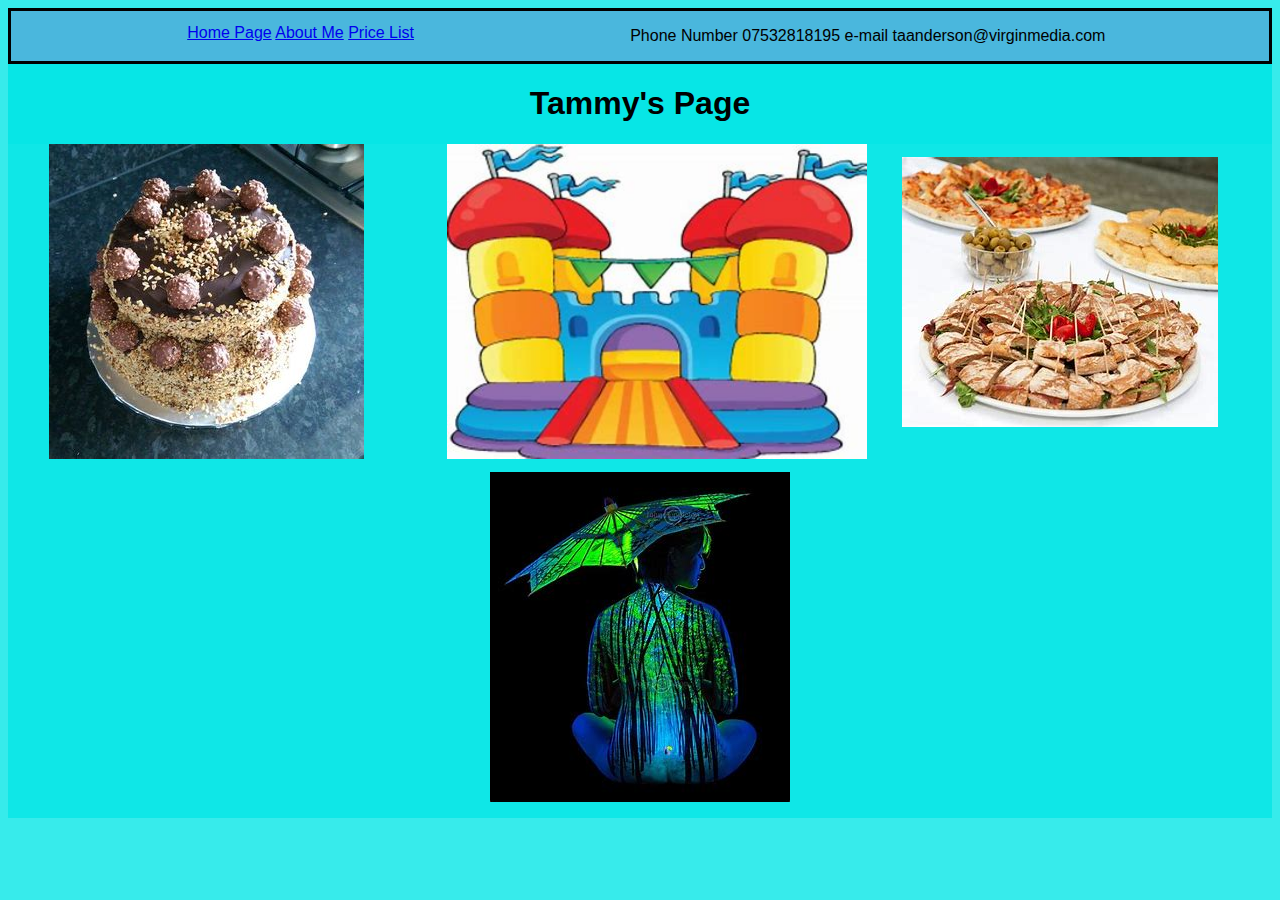
<file: index.html>
<!DOCTYPE html>
<html lang="en">
<head>
    <meta charset="UTF-8">
    <meta http-equiv="X-UA-Compatible" content="IE=edge">
    <meta name="viewport" content="width=device-width, initial-scale=1.0">
    <title>Tammy's Page</title>
</head>
<link rel="stylesheet" type="text/css" href="main2.css">
<body>
    <div class="container">

        <div class="one">

            <div class="nav">
                <a href="index.html">Home Page</a> 
                <a href="aboutme.html">About Me</a> 
                <a href="price.html">Price List</a>
            
            </div>
            <div class="con>">
                <ul>
                    <l>Phone Number 07532818195</l>
                    <l>e-mail taanderson@virginmedia.com</l>
                </ul>

            </div>
        </div>

        <div class="two">
            <h1>Tammy's Page</h1>

        </div>

        <div class="three">

            <div class="cake">
                <img src="f_cake.jpg" alt="ferrero rocher cake">

            </div>

            <div class=" ent">
                <img src="castle.jpg" alt="castle">

            </div>

            <div class="buffet">
                <img src="buff.jpg" alt="buffet">
    

            </div>

            <div class="bart">
                <img src="bodya.jpg" alt="body art">
                
            </div>
        </div>
    </div>
    
</body>
</html>
</file>
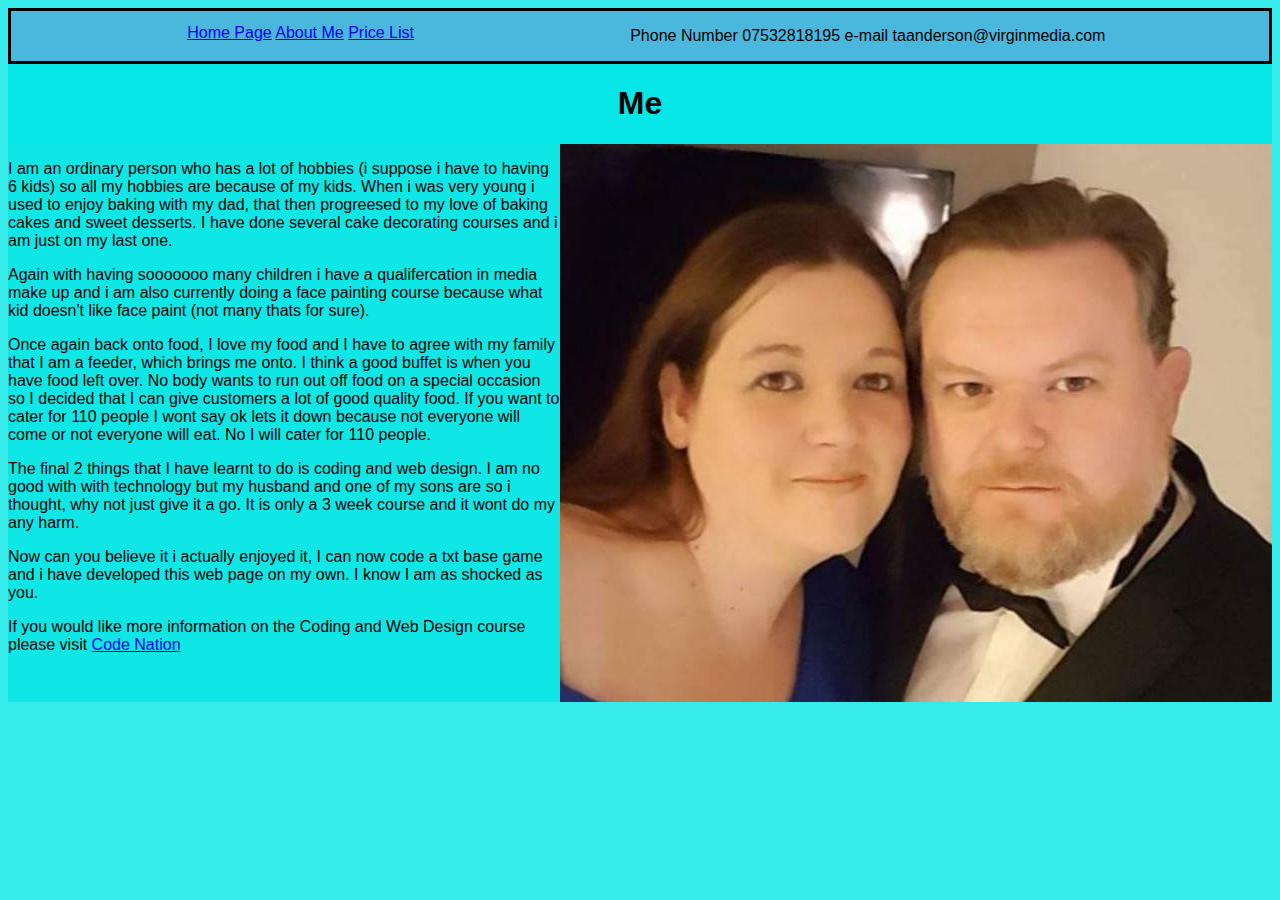
<file: aboutme.html>
<!DOCTYPE html>
<html lang="en">
<head>
    <meta charset="UTF-8">
    <meta http-equiv="X-UA-Compatible" content="IE=edge">
    <meta name="viewport" content="width=device-width, initial-scale=1.0">
    <title>Tammy's Page</title>
    <link rel="stylesheet" type="text/css" href="main2.css">
    </head>
    <body>
        <div class="container">
    
            <div class="one">
    
                <div class="nav">
                    <a href="index.html">Home Page</a> 
                    <a href="aboutme.html">About Me</a> 
                    <a href="price.html">Price List</a>
                </div>
                <div class="con>">
                    <ul>
                        <l>Phone Number 07532818195</l>
                        <l>e-mail taanderson@virginmedia.com</l>
                    </ul>
    
                </div>
            </div>
    
            <div class="two">
                <h1>Me</h1>
    
            </div>

            <div class="bigbox">

                <div class="text">
                    <p>
                        I am an ordinary person who has a lot of hobbies (i suppose i have to having 6 kids) so all my hobbies are because of my kids. When i was very young i used to enjoy baking with my dad, that then progreesed to my love of baking cakes and sweet desserts. I have done several cake decorating courses and i am just on my last one.</p>
                    <p>
                        Again with having sooooooo many children i have a qualifercation in media make up and i am also currently doing a face painting course because what kid doesn't like face paint (not many thats for sure).
                    </p>
                    <p>
                        Once again back onto food, I love my food and I have to agree with my family that I am a feeder, which brings me onto. I think a good buffet is when you have food left over. No body wants to run out off food on a special occasion so I decided that I can give customers a lot of good quality food. If you want to cater for 110 people I wont say ok lets it down because not everyone will come or not everyone will eat. No I will cater for 110 people.
                    </p>
                    <p>
                        The final 2 things that I have learnt to do is coding and web design. I am no good with with technology but my husband and one of my sons are so i thought, why not just give it a go. It is only a 3 week course and it wont do my any harm.
                    </p>
                    <p>
                        Now can you believe it i actually enjoyed it, I can now code a txt base game and i have developed this web page on my own. I know I am as shocked as you.
                    </p>
                    <p>
                        If you would like more information on the Coding and Web Design course please visit
                        <a href="https:/wearecodenation">Code Nation</a>
                    </p>
                </div>
                <div class="pic">
                    <img src="./me2.jpg" alt="us puds">
                    
                </div>
            </div>
    
</body>
</html>
</file>
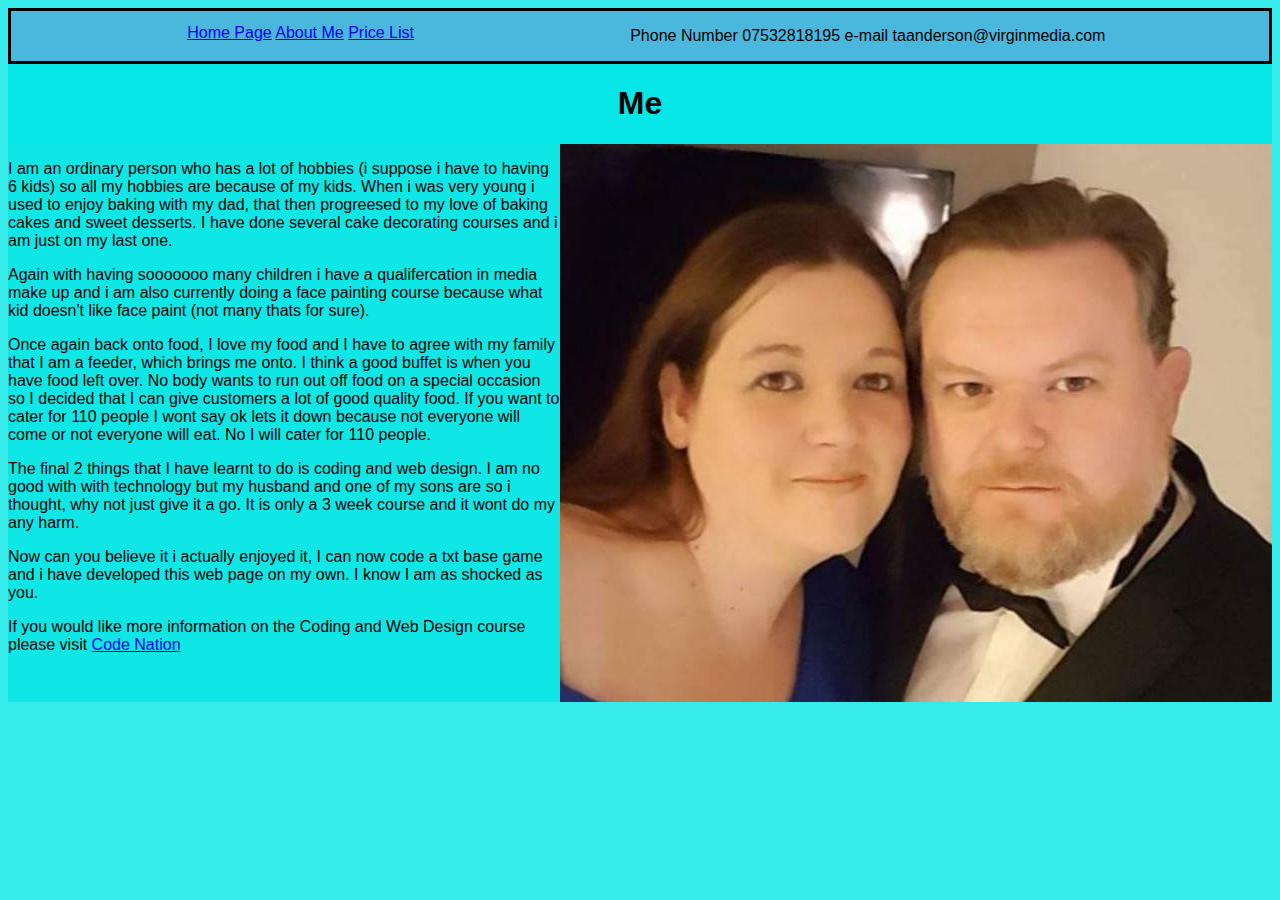
<file: aboutme2.html>
<!DOCTYPE html>
<html lang="en">
<head>
    <meta charset="UTF-8">
    <meta http-equiv="X-UA-Compatible" content="IE=edge">
    <meta name="viewport" content="width=device-width, initial-scale=1.0">
    <title>Tammy's Page</title>
    <link rel="stylesheet" type="text/css" href="main2.css">
    </head>
    <body>
        <div class="container">
    
            <div class="one">
    
                <div class="nav">
                    <a href="index2.html">Home Page</a> 
                    <a href="aboutme2.html">About Me</a> 
                    <a href="price.html">Price List</a>
                </div>
                <div class="con>">
                    <ul>
                        <l>Phone Number 07532818195</l>
                        <l>e-mail taanderson@virginmedia.com</l>
                    </ul>
    
                </div>
            </div>
    
            <div class="two">
                <h1>Me</h1>
    
            </div>

            <div class="bigbox">

                <div class="text">
                    <p>
                        I am an ordinary person who has a lot of hobbies (i suppose i have to having 6 kids) so all my hobbies are because of my kids. When i was very young i used to enjoy baking with my dad, that then progreesed to my love of baking cakes and sweet desserts. I have done several cake decorating courses and i am just on my last one.</p>
                    <p>
                        Again with having sooooooo many children i have a qualifercation in media make up and i am also currently doing a face painting course because what kid doesn't like face paint (not many thats for sure).
                    </p>
                    <p>
                        Once again back onto food, I love my food and I have to agree with my family that I am a feeder, which brings me onto. I think a good buffet is when you have food left over. No body wants to run out off food on a special occasion so I decided that I can give customers a lot of good quality food. If you want to cater for 110 people I wont say ok lets it down because not everyone will come or not everyone will eat. No I will cater for 110 people.
                    </p>
                    <p>
                        The final 2 things that I have learnt to do is coding and web design. I am no good with with technology but my husband and one of my sons are so i thought, why not just give it a go. It is only a 3 week course and it wont do my any harm.
                    </p>
                    <p>
                        Now can you believe it i actually enjoyed it, I can now code a txt base game and i have developed this web page on my own. I know I am as shocked as you.
                    </p>
                    <p>
                        If you would like more information on the Coding and Web Design course please visit
                        <a href="https:/wearecodenation">Code Nation</a>
                    </p>
                </div>
                <div class="pic">
                    <img src="./me2.jpg" alt="us puds">
                    
                </div>
            </div>
    
</body>
</html>
</file>
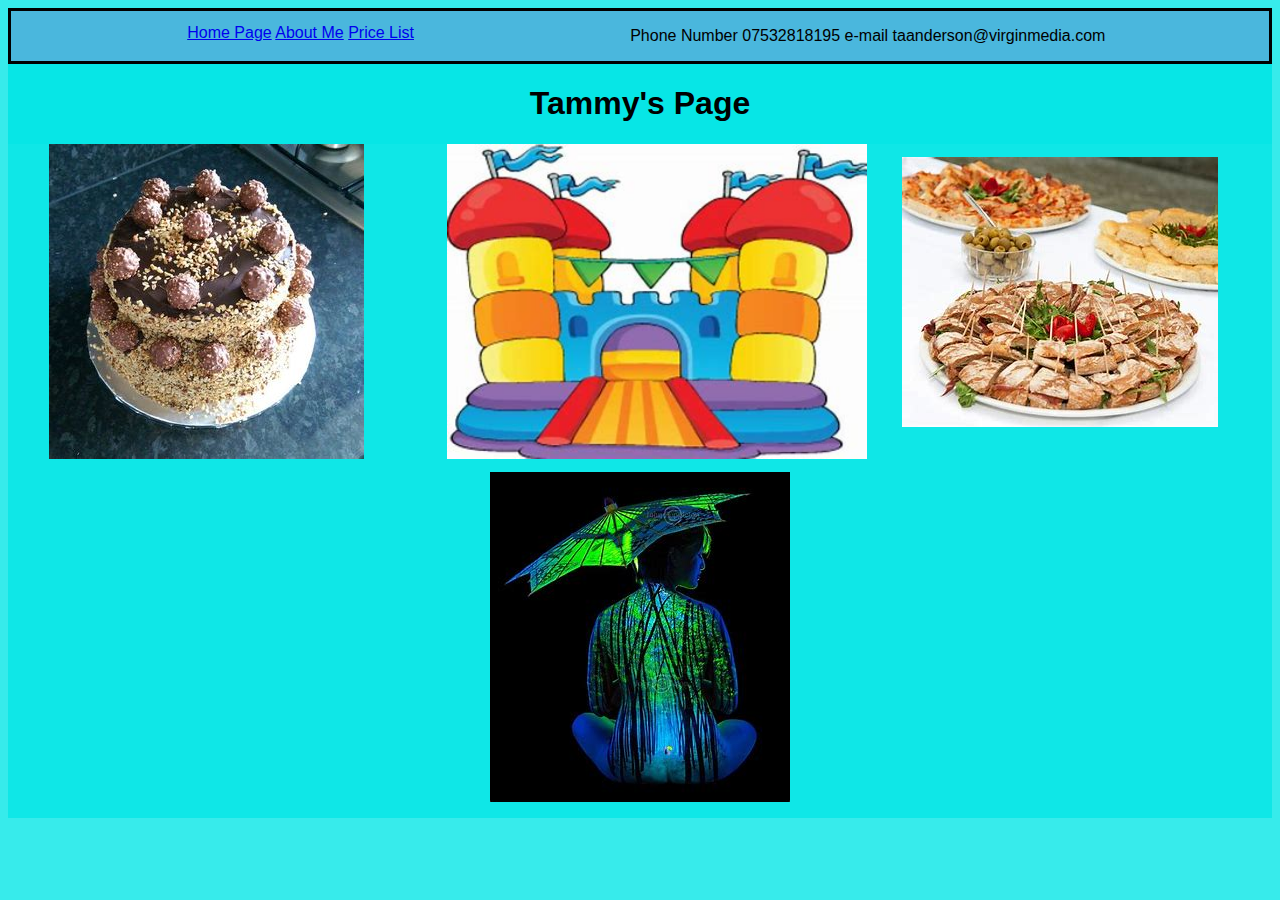
<file: index2.html>
<!DOCTYPE html>
<html lang="en">
<head>
    <meta charset="UTF-8">
    <meta http-equiv="X-UA-Compatible" content="IE=edge">
    <meta name="viewport" content="width=device-width, initial-scale=1.0">
    <title>Tammy's Page</title>
</head>
<link rel="stylesheet" type="text/css" href="main2.css">
<body>
    <div class="container">

        <div class="one">

            <div class="nav">
                <a href="index2.html">Home Page</a> 
                <a href="aboutme2.html">About Me</a> 
                <a href="price.html">Price List</a>
            
            </div>
            <div class="con>">
                <ul>
                    <l>Phone Number 07532818195</l>
                    <l>e-mail taanderson@virginmedia.com</l>
                </ul>

            </div>
        </div>

        <div class="two">
            <h1>Tammy's Page</h1>

        </div>

        <div class="three">

            <div class="cake">
                <img src="f_cake.jpg" alt="ferrero rocher cake">

            </div>

            <div class=" ent">
                <img src="castle.jpg" alt="castle">

            </div>

            <div class="buffet">
                <img src="buff.jpg" alt="buffet">
    

            </div>

            <div class="bart">
                <img src="bodya.jpg" alt="body art">
                
            </div>
        </div>
    </div>
    
</body>
</html>
</file>
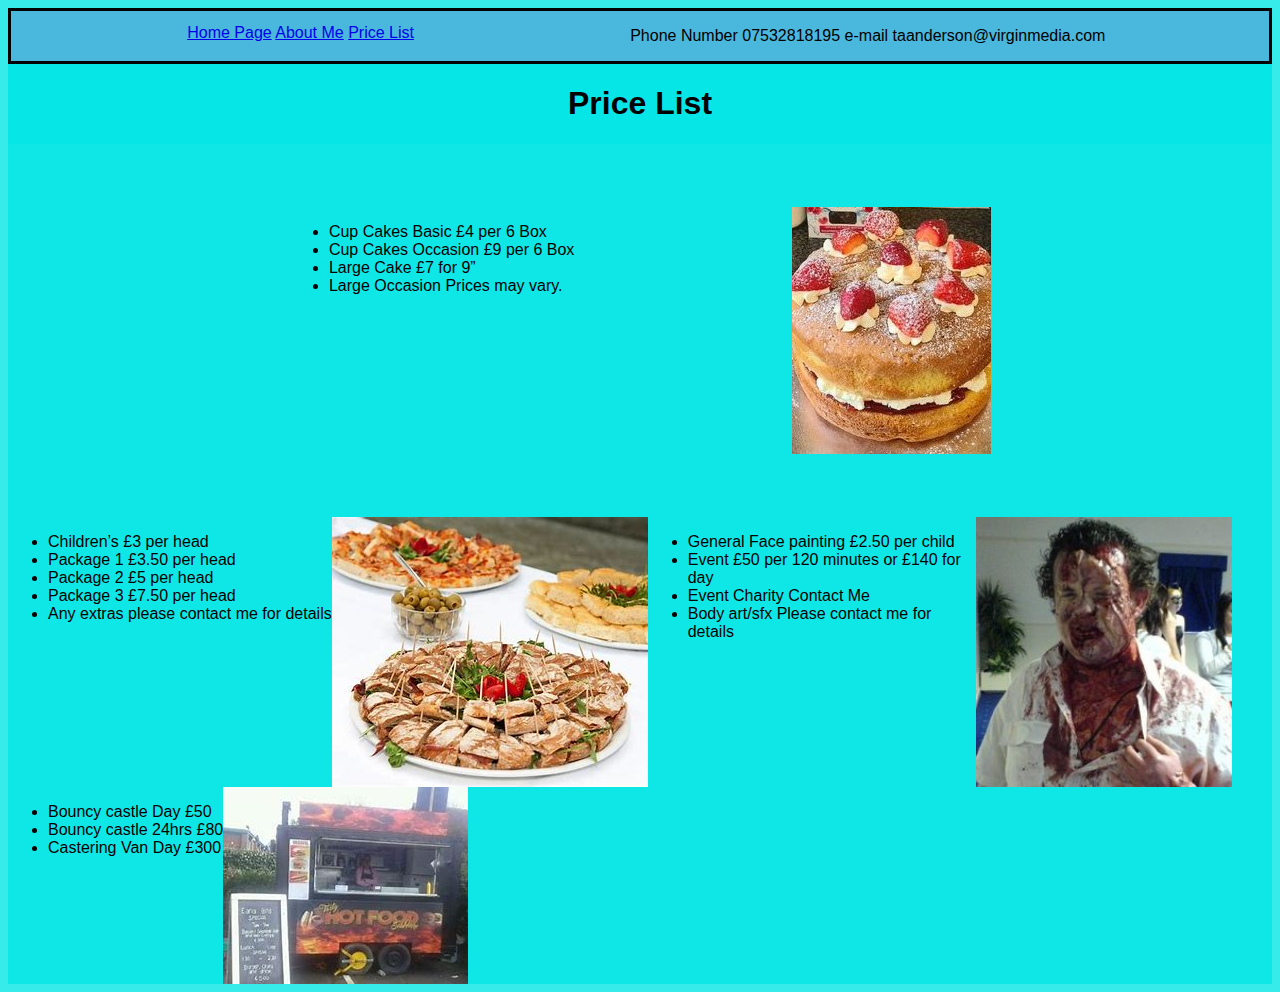
<file: price.html>
<!DOCTYPE html>
<html lang="en">
<head>
    <meta charset="UTF-8">
    <meta http-equiv="X-UA-Compatible" content="IE=edge">
    <meta name="viewport" content="width=device-width, initial-scale=1.0">
    <title>Document</title>
</head><link rel="stylesheet" type="text/css" href="main2.css">
<body>
    <div class="container">

        <div class="one">

            <div class="nav">
                <a href="index.html">Home Page</a> 
                <a href="aboutme.html">About Me</a> 
                <a href="price.html">Price List</a>
            </div>
            <div class="con>">
                <ul>
                    <l>Phone Number 07532818195</l>
                    <l>e-mail taanderson@virginmedia.com</l>
                </ul> 

            </div>
        </div>

        <div class="two">
            <h1>Price List</h1>

        </div>

        <div class="pbox">
            

            <div class="pcake">
                <ul>
                    <li>Cup Cakes	Basic		£4 per 6 Box</li>
                    <li>Cup Cakes	Occasion	£9 per 6 Box</li>
                    <li>Large 		Cake		£7 for 9”</li>
                    <li>Large		Occasion	Prices may vary.</li>
                </ul>
                <img src="vicspo.jpg" alt="victoria-sponge">

            </div>

            <div class="pbuff">
                <ul>
                    <li>Children’s	£3 per head</li>
                    <li>Package 1	£3.50 per head</li>
                    <li>Package 2	£5 per head</li>
                    <li>Package 3	£7.50 per head</li>
                    <li>Any extras please contact me for details</li> 
                </ul>
                <img src="buff.jpg" alt="buffet"> 

                </div>
              
            
            <div class="pfp">
                <ul>
                    <li>General Face painting 		£2.50 per child</li>
                    <li>Event				        £50 per 120 minutes or £140 for day</li>
                    <li>Event				        Charity Contact Me</li>
                    <li>Body art/sfx                Please contact me for details</li>
                </ul>
                <img src="paul.jpg" alt="sfx">

            </div>

            <div class="pent">
                <ul>
                    <li>Bouncy castle    Day    £50</li>
                    <li>Bouncy castle    24hrs  £80</li>
                    <li>Castering Van    Day    £300</li>
                </ul>
                <img src="food3.jpg" alt="catering van">

            </div>
            
        </div>
    </div>

    
</body>
</html>
</file>
<file: main2.css>
body {
    background-color: rgba(5, 230, 230, 0.801);
}

.container {
    display: flex;
    background-color: rgba(5, 230, 230, 0.801);
    margin: 0%;
    font-family: Arial, Helvetica, sans-serif;
    flex-direction: column;

}

.one {
    display: flex;
    background-color:rgba(134, 135, 211, 0.5) ;
    margin: 0%;
    align-content: center;
    justify-content: space-evenly;
    border: solid black;
}

.nav {
    color: slateblue;   
    margin: 1%;
    
}

.con {
    color: slateblue;
    margin: 1%; 

}

.two {
    display: flex;
    background-color:rgba(5, 230, 230, 0.801);
    margin: 0%;
    height: 50%;
    width: 100%;
    justify-content:  center;
    
}

.three {
    display: flex;
    height: 60%;
    width: 100%;
    justify-content: space-around;
    align-content:space-between;
    flex-wrap: wrap;
}

.cake {
    display: flex;
   
}

.ent {
    display: flex;
    

}

.buffet {
    color: purple;
    margin: 1%;
    
}

.bart {
    color: plum;
    margin: 1%;
    margin: 1%;
    flex-direction: column;
}

.bigbox {
    display: flex;
    height: 80%;
    width: 100%;
    
}

.pic {
    display: flex;
    justify-content: right;
    outline: 1%;
    outline: black;

  
}   

.pbox {
    display: flex;
    height: 60%;
    width: 100%;
    flex-wrap: wrap;
    
}


.pcake {
    display: flex;
    height: 100%;
    width: 100%;
    margin: 5%;
    justify-content: space-evenly;
    flex-wrap: wrap;
    border: black ;
    
    
}

.pbuff {
    display: flex;
}
    


.pfp {
    display: flex;
}

.pent {
    display: flex;
    }
</file>
